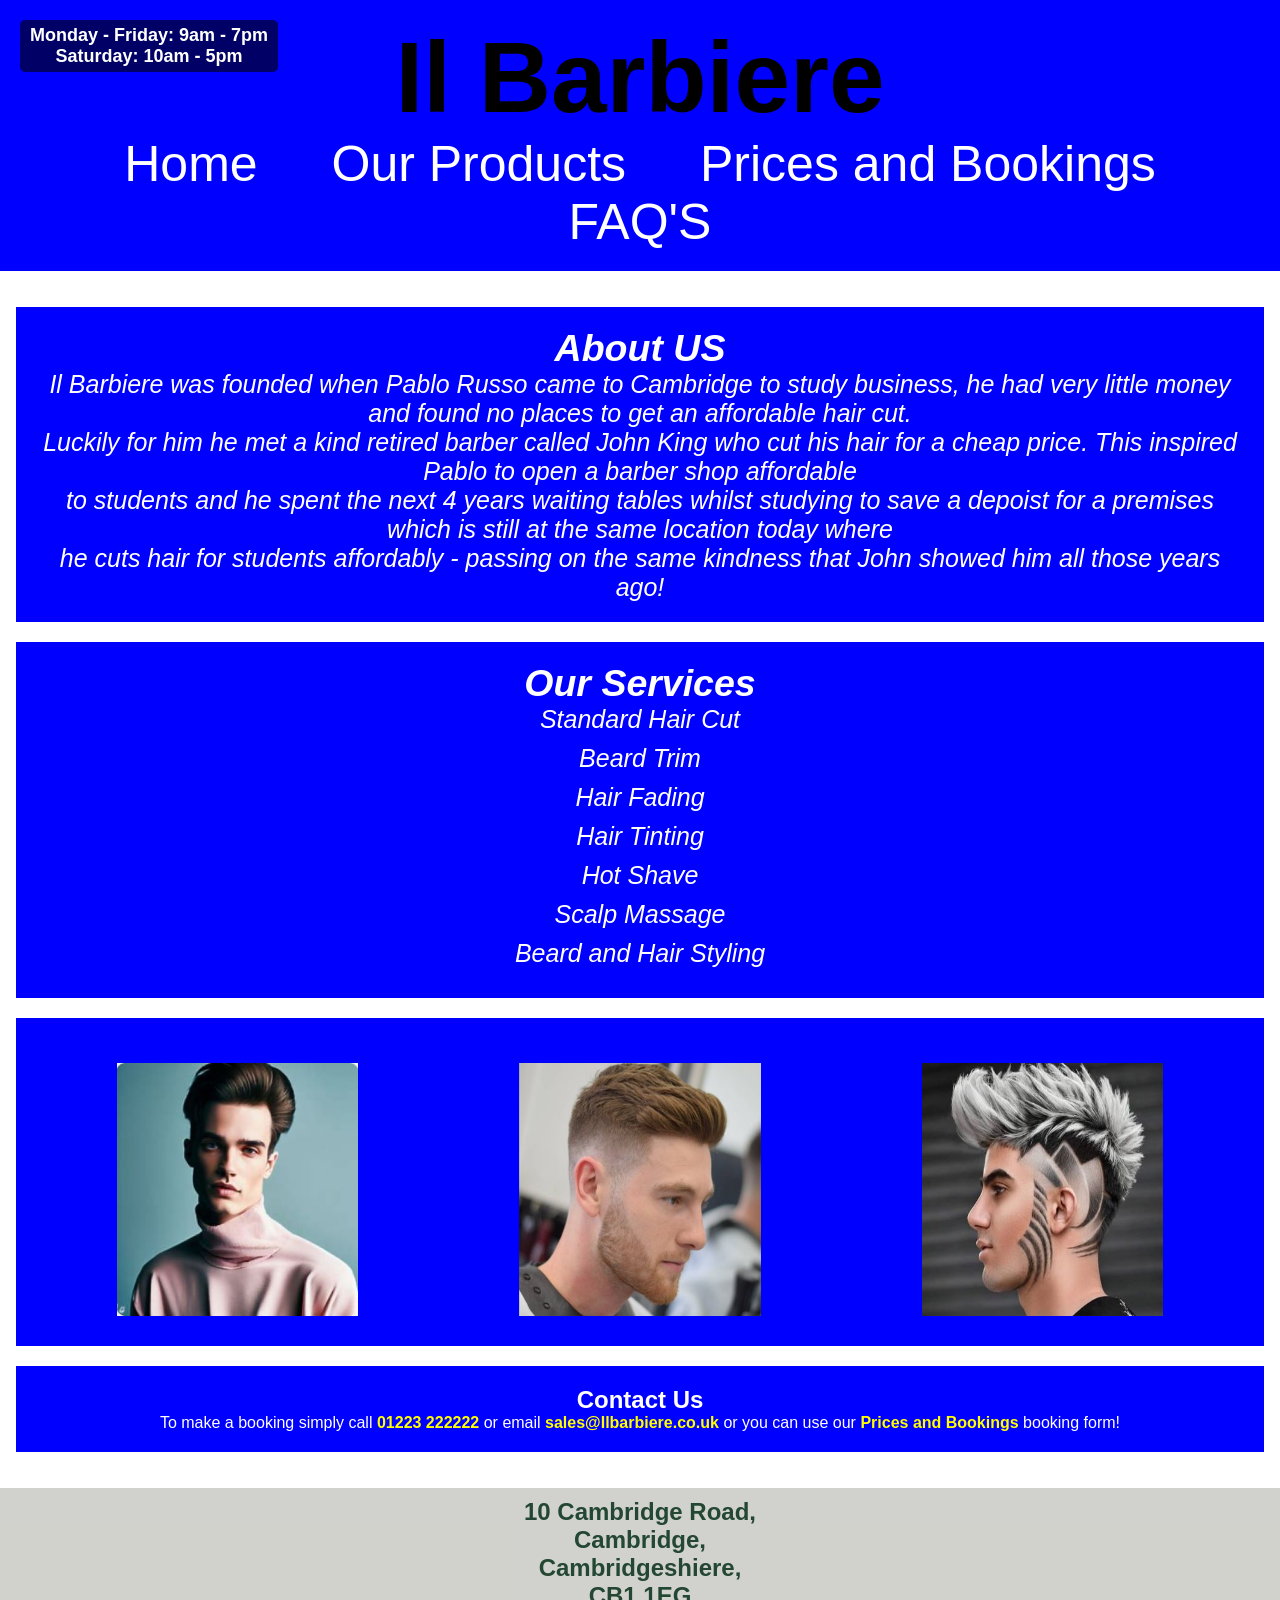
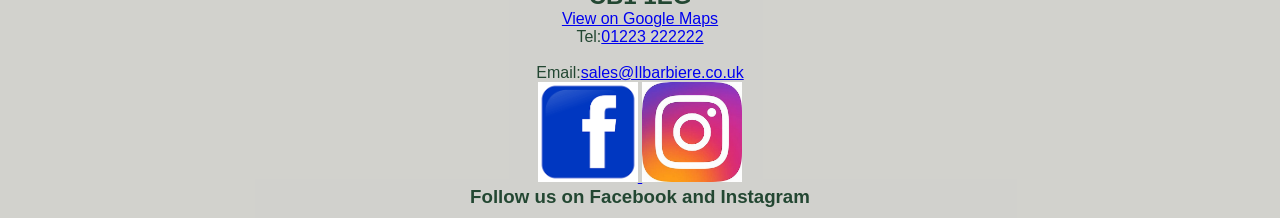
<file: Il Barbiere/index.html>
<!DOCTYPE html>
<html lang="en">
<head> <!--meta tags to enable responsive design-->
    <meta charset="UTF-8">
    <meta name="viewport" content="width-device-width, initial-scale=1.0">
    <title>Il Barbiere</title>
    <meta name="description" content="We specialise in male hair cuts in the cambridge city center area with student discounts and hair care products">
    <link rel="stylesheet" href="css/style.css"
    
    </head>
    <body>
        <header>
            <div class="openingHours"><!--This div class was taken from co pilot as was the openingHours CSS-->
                Monday - Friday: 9am - 7pm<br>
                Saturday: 10am - 5pm
            </div>
            <h1>Il Barbiere</h1>
            <nav><!--Navigation menu providing clear structure to user and linking all pages in a list format-->
                <ul>
                    <li><a href="home.html">Home</a></li>
                    <li><a href="ourProducts.html">Our Products</a></li>
                    <li><a href="pricesAndBookings.html">Prices and Bookings</a></li>
                    <li><a href="FAQS.html">FAQ'S</a></li>
                </ul>
            </nav>
        </header>
        <main>
            <section id="container1"><!--container1 and 2 dividing the page into relevant information for the page, maintaing consistency across website formatted in the CSS-->
                <h2>About US</h2>
                <p>Il Barbiere was founded when Pablo Russo came to Cambridge to study business, he had very little money and found no places to get an affordable hair cut.</p>
                <p>Luckily for him he met a kind retired barber called John King who cut his hair for a cheap price. This inspired Pablo to open a barber shop affordable</p>
                <p>to students and he spent the next 4 years waiting tables whilst studying to save a depoist for a premises which is still at the same location today where</p>
                <p>he cuts hair for students affordably - passing on the same kindness that John showed him all those years ago!</p>
            </section>

            <section id="container2">
                <h2>Our Services</h2>
                <ul>
                    <li>Standard Hair Cut</li>
                    <li>Beard Trim</li>
                    <li>Hair Fading</li>
                    <li>Hair Tinting</li>
                    <li>Hot Shave</li>
                    <li>Scalp Massage</li>
                    <li>Beard and Hair Styling</li>
                </ul>
            </section>

            <section id="gallery">
                <div class="image-gallery">
                    <img src="images/photo1.WebP" alt="Haircut" width="400" height="400">
                    <img src="images/photo2.WebP" alt="Beard Trim" width="400" height="400">
                    <img src="images/photo3.WebP" alt="Hair Dye" width="400" height="400">
                </div>
            </section>

            <section id="contact">
                <h2>Contact Us</h2>
                <p>To make a booking simply call<a href="tel:01223222222"> 01223 222222</a> or email <a href="mailto:sales@Ilbarbiere.co.uk">sales@Ilbarbiere.co.uk</a> or you can use our <a href="pricesAndBookings.html">Prices and Bookings</a> booking form!</p>

            </section>
    </main>
        <footer><!--Footer section contains contact information with links and google maps link-->
            <div>
                <div><h2>10 Cambridge Road,<br>Cambridge,<br>Cambridgeshiere,<br>CB1 1EG</h2></div>
                <p><a href="https://www.google.com/maps?q=10+Cambridge+Road,+Cambridge,+Cambridgeshiere,+CB1+1EG" target="_blank">View on Google Maps</a></p>
            </div>
            <div><p>Tel:<a href="tel:01223222222">01223 222222</a></p>
            <p>&nbsp;</p>
        Email:<a href="mailto:sales@Ilbarbiere.co.uk">sales@Ilbarbiere.co.uk</a></div>
        <div>
            <a href="https://www.facebook.com" targets="_blank">
                <img src="images/facebook2.WebP" alt ="Facebook logo" height="100" width="100">
            </a>
            <a href="https://www.instagram.com" targets="_blank">
                <img src="images/instagramlogo.WebP" alt ="Instagram logo" height="100" width="100">
            </a>
            <h3>Follow us on Facebook and Instagram</h3>
        </div>
        </footer>


            </body>
            </html>
</file>
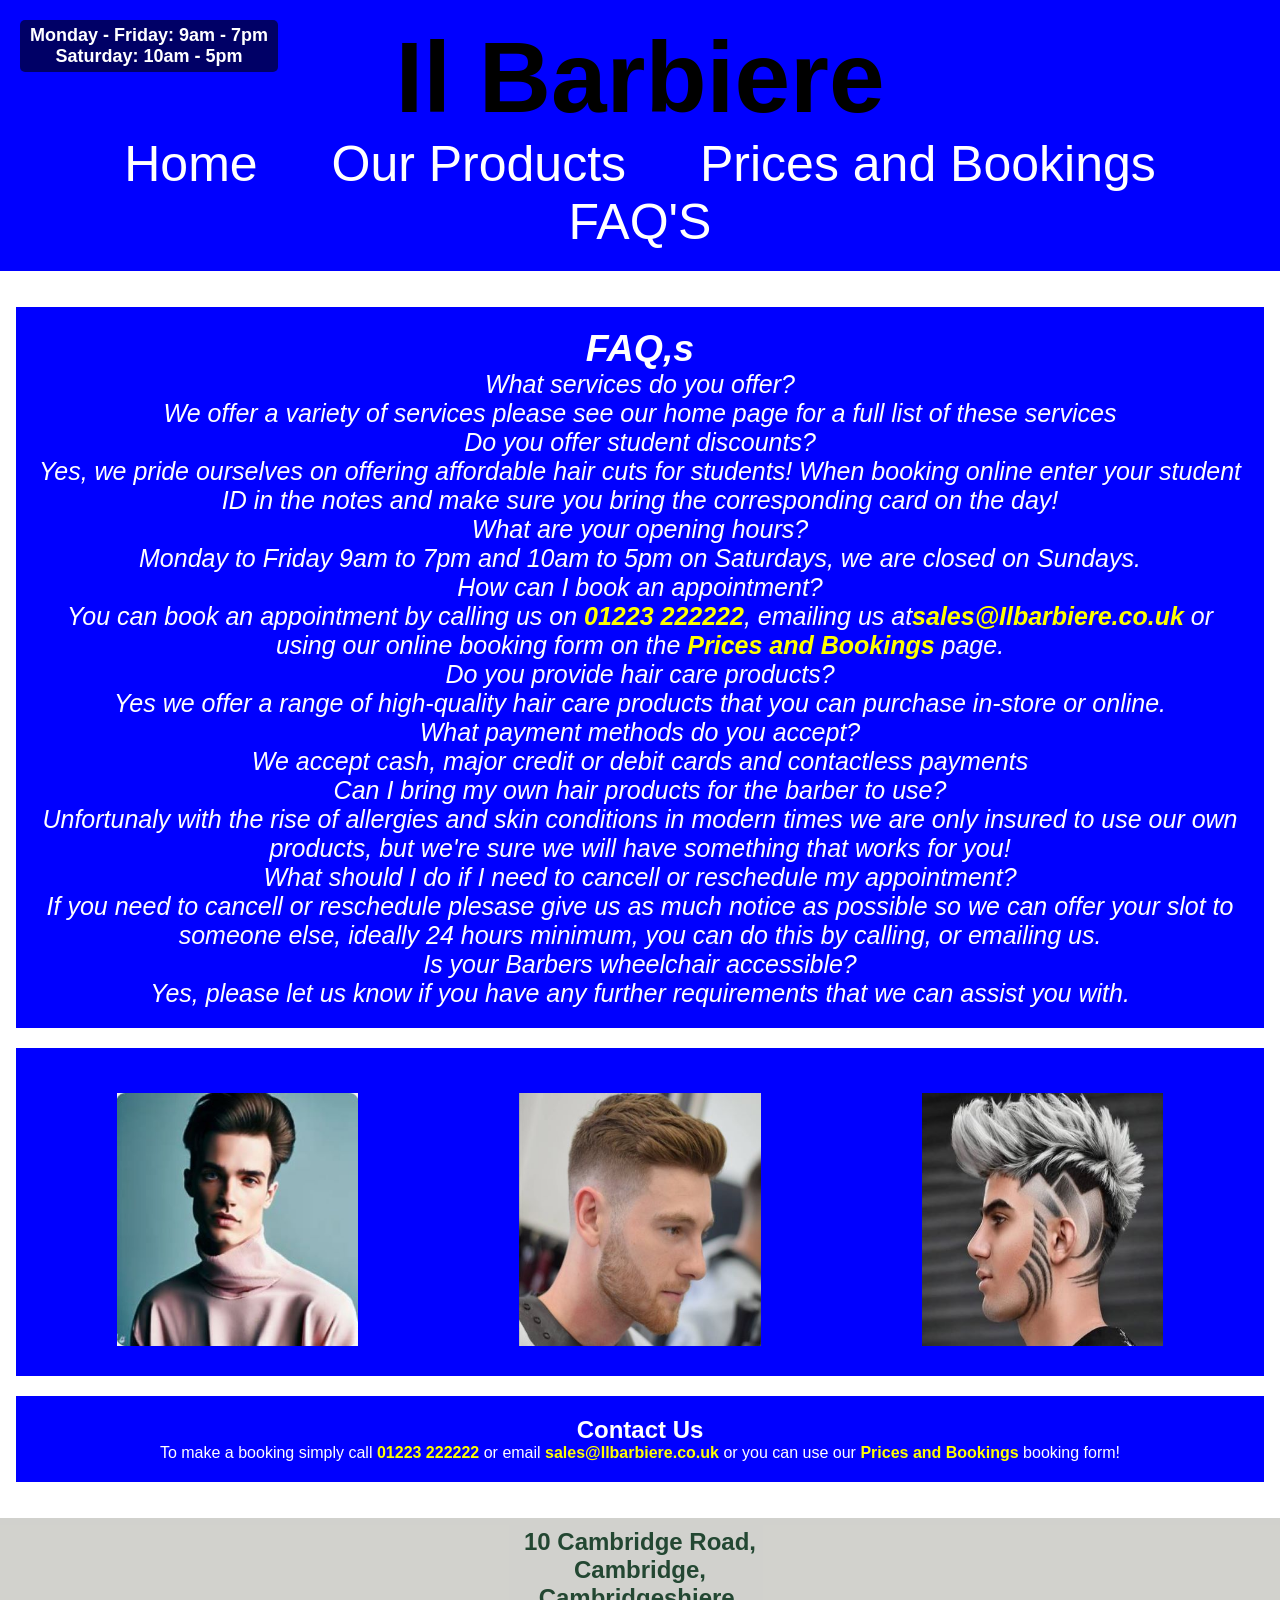
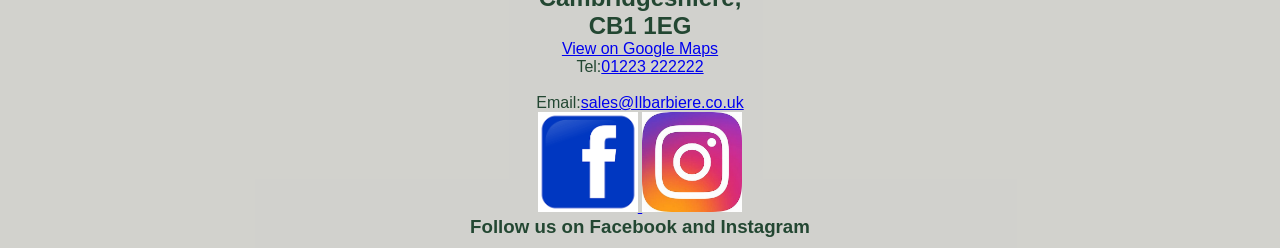
<file: Il Barbiere/FAQS.html>
<!DOCTYPE html>
<html lang="en">
<head>
    <meta charset="UTF-8">
    <meta name="viewport" content="width-device-width, initial-scale=1.0">
    <title>Il Barbiere</title>
    <meta name="description" content="We specialise in male hair cuts in the cambridge city center area with student discounts and hair care products">
    <link rel="stylesheet" href="css/style.css"
    
    </head>
    <body>
        <header>
            <div class="openingHours">
                Monday - Friday: 9am - 7pm<br>
                Saturday: 10am - 5pm
            </div>
            <h1>Il Barbiere</h1>
            <nav>
                <ul>
                    <li><a href="home.html">Home</a></li>
                    <li><a href="ourProducts.html">Our Products</a></li>
                    <li><a href="pricesAndBookings.html">Prices and Bookings</a></li>
                    <li><a href="FAQS.html">FAQ'S</a></li>
                </ul>
            </nav>
        </header>
        <main>
            <section id="container1">
                <h2>FAQ,s</h2>
                <p>What services do you offer?<br>
                    We offer a variety of services please see our home page for a full list of these services<br>
                    Do you offer student discounts?<br>
                    Yes, we pride ourselves on offering affordable hair cuts for students! When booking online enter your student ID in the notes and make sure you bring the corresponding card on the day!<br>
                    What are your opening hours?<br>
                    Monday to Friday 9am to 7pm and 10am to 5pm on Saturdays, we are closed on Sundays.<br>
                    How can I book an appointment?<br>
                    You can book an appointment by calling us on<a href="tel:01223222222"> 01223 222222</a>, emailing us at<a href="mailto:sales@Ilbarbiere.co.uk">sales@Ilbarbiere.co.uk</a> or using our online booking form on the <a href="pricesAndBookings.html">Prices and Bookings</a></pricesAndBookings> page.</a><br>
                    Do you provide hair care products?<br>
                    Yes we offer a range of high-quality hair care products that you can purchase in-store or online.<br>
                    What payment methods do you accept?<br>
                    We accept cash, major credit or debit cards and contactless payments<br>
                    Can I bring my own hair products for the barber to use?<br>
                    Unfortunaly with the rise of allergies and skin conditions in modern times we are only insured to use our own products, but we're sure we will have something that works for you!<br>
                    What should I do if I need to cancell or reschedule my appointment?<br>
                    If you need to cancell or reschedule plesase give us as much notice as possible so we can offer your slot to someone else, ideally 24 hours minimum, you can do this by calling, or emailing us.<br>
                    Is your Barbers wheelchair accessible?<br>
                    Yes, please let us know if you have any further requirements that we can assist you with.<br>
            </section>



            <section id="gallery">
                <div class="image-gallery">
                    <img src="images/photo1.WebP" alt="Haircut" width="400" height="400">
                    <img src="images/photo2.WebP" alt="Beard Trim" width="400" height="400">
                    <img src="images/photo3.WebP" alt="Hair Dye" width="400" height="400">
                </div>
            </section>

            <section id="contact">
                <h2>Contact Us</h2>
                <p>To make a booking simply call<a href="tel:01223222222"> 01223 222222</a> or email <a href="mailto:sales@Ilbarbiere.co.uk">sales@Ilbarbiere.co.uk</a> or you can use our <a href="pricesAndBookings.html">Prices and Bookings</a> booking form!</p>

            </section>
    </main>
        <footer>
            <div>
                <div><h2>10 Cambridge Road,<br>Cambridge,<br>Cambridgeshiere,<br>CB1 1EG</h2></div>
                <p><a href="https://www.google.com/maps?q=10+Cambridge+Road,+Cambridge,+Cambridgeshiere,+CB1+1EG" target="_blank">View on Google Maps</a></p>
            </div>
            <div><p>Tel:<a href="tel:01223222222">01223 222222</a></p>
            <p>&nbsp;</p>
        Email:<a href="mailto:sales@Ilbarbiere.co.uk">sales@Ilbarbiere.co.uk</a></div>
        <div>
            <a href="https://www.facebook.com" targets="_blank">
                <img src="images/facebook2.WebP" alt ="Facebook logo" height="100" width="100">
            </a>
            <a href="https://www.instagram.com" targets="_blank">
                <img src="images/instagramlogo.WebP" alt ="Instagram logo" height="100" width="100">
            </a>
            <h3>Follow us on Facebook and Instagram</h3>
        </div>
        </footer>


            </body>
            </html>
</file>
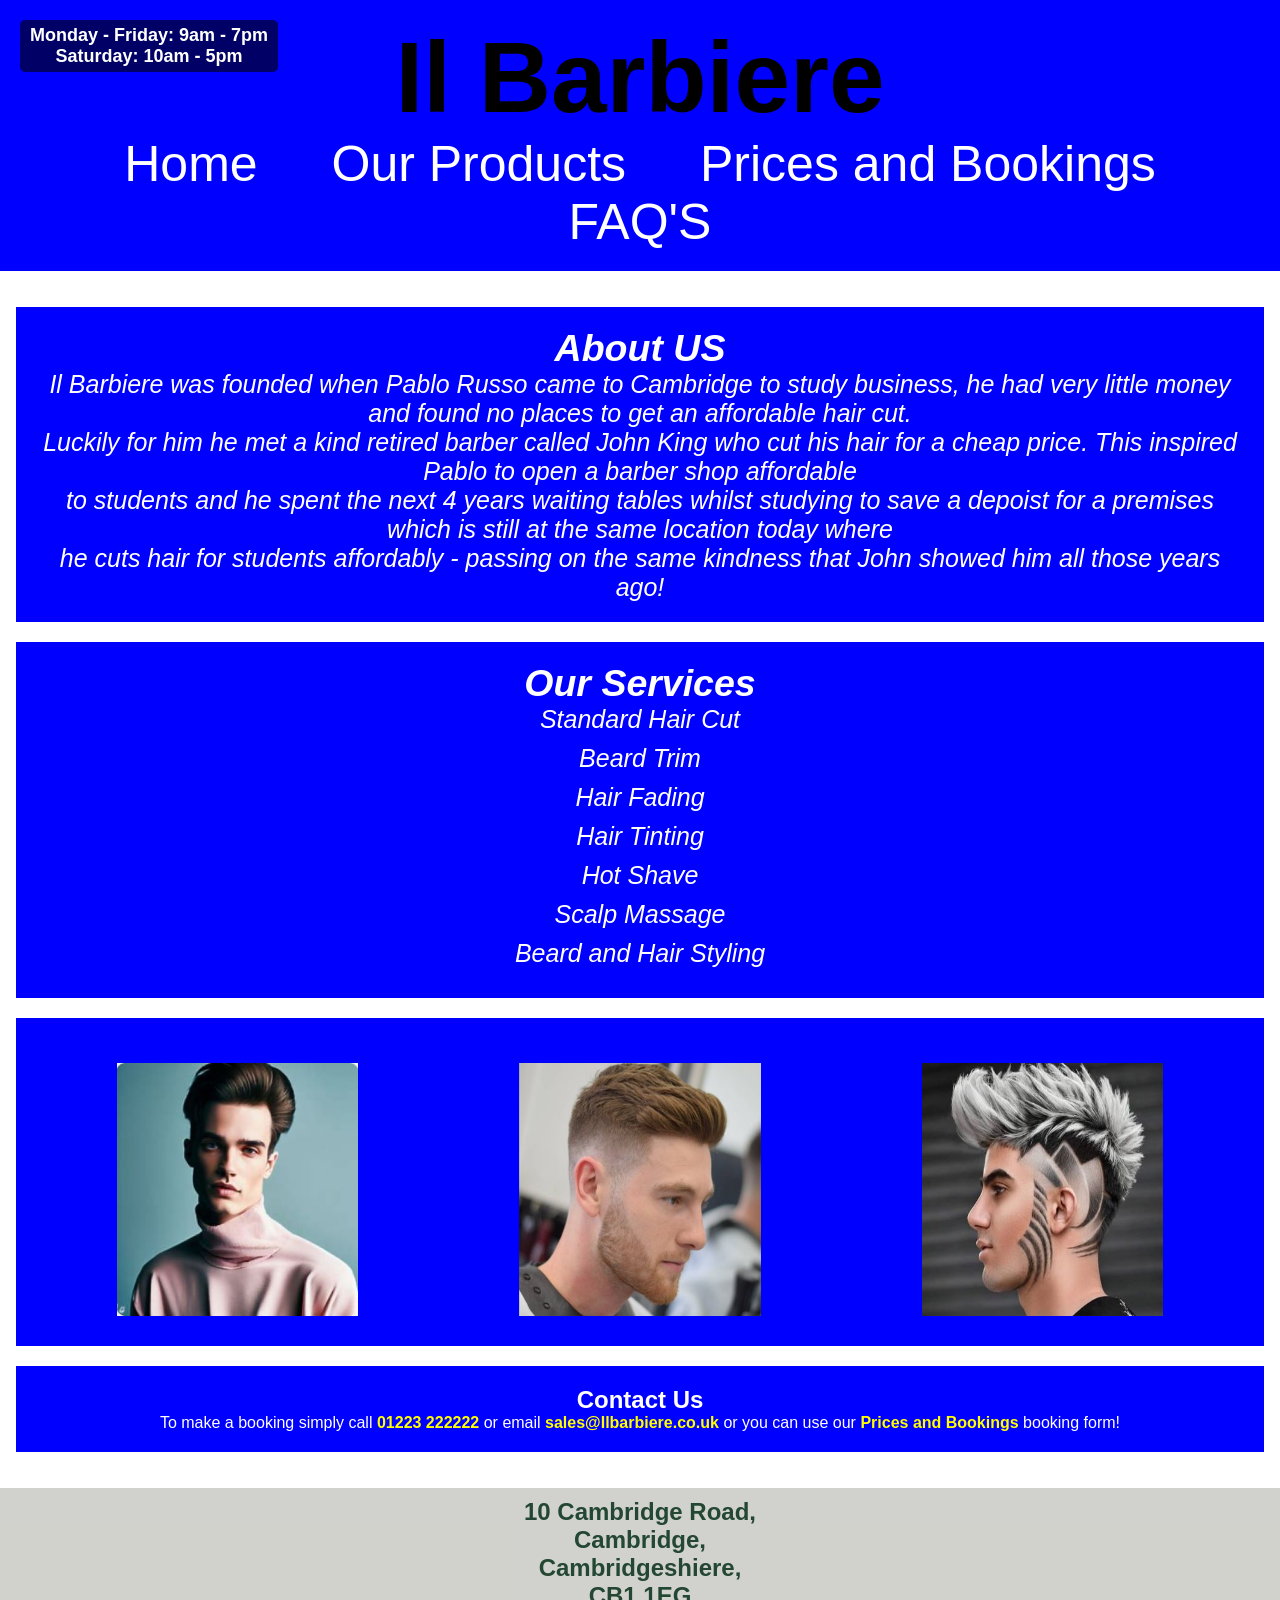
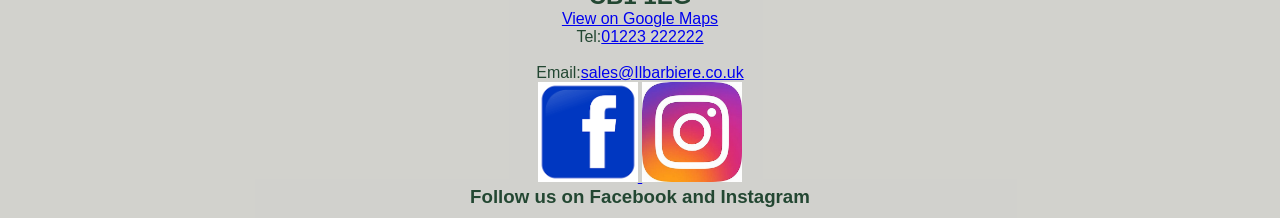
<file: Il Barbiere/home.html>
<!DOCTYPE html>
<html lang="en">
<head>
    <meta charset="UTF-8">
    <meta name="viewport" content="width-device-width, initial-scale=1.0">
    <title>Il Barbiere</title>
    <meta name="description" content="We specialise in male hair cuts in the cambridge city center area with student discounts and hair care products">
    <link rel="stylesheet" href="css/style.css"
    
    </head>
    <body>
        <header>
            <div class="openingHours">
                Monday - Friday: 9am - 7pm<br>
                Saturday: 10am - 5pm
            </div>
            <h1>Il Barbiere</h1>
            <nav>
                <ul>
                    <li><a href="home.html">Home</a></li>
                    <li><a href="ourProducts.html">Our Products</a></li>
                    <li><a href="pricesAndBookings.html">Prices and Bookings</a></li>
                    <li><a href="FAQS.html">FAQ'S</a></li>
                </ul>
            </nav>
        </header>
        <main>
            <section id="container1">
                <h2>About US</h2>
                <p>Il Barbiere was founded when Pablo Russo came to Cambridge to study business, he had very little money and found no places to get an affordable hair cut.</p>
                <p>Luckily for him he met a kind retired barber called John King who cut his hair for a cheap price. This inspired Pablo to open a barber shop affordable</p>
                <p>to students and he spent the next 4 years waiting tables whilst studying to save a depoist for a premises which is still at the same location today where</p>
                <p>he cuts hair for students affordably - passing on the same kindness that John showed him all those years ago!</p>
            </section>

            <section id="container2">
                <h2>Our Services</h2>
                <ul>
                    <li>Standard Hair Cut</li>
                    <li>Beard Trim</li>
                    <li>Hair Fading</li>
                    <li>Hair Tinting</li>
                    <li>Hot Shave</li>
                    <li>Scalp Massage</li>
                    <li>Beard and Hair Styling</li>
                </ul>
            </section>

            <section id="gallery">
                <div class="image-gallery">
                    <img src="images/photo1.WebP" alt="Haircut" width="400" height="400">
                    <img src="images/photo2.WebP" alt="Beard Trim" width="400" height="400">
                    <img src="images/photo3.WebP" alt="Hair Dye" width="400" height="400">
                </div>
            </section>

            <section id="contact">
                <h2>Contact Us</h2>
                <p>To make a booking simply call<a href="tel:01223222222"> 01223 222222</a> or email <a href="mailto:sales@Ilbarbiere.co.uk">sales@Ilbarbiere.co.uk</a> or you can use our <a href="pricesAndBookings.html">Prices and Bookings</a> booking form!</p>

            </section>
    </main>
        <footer>
            <div>
                <div><h2>10 Cambridge Road,<br>Cambridge,<br>Cambridgeshiere,<br>CB1 1EG</h2></div>
                <p><a href="https://www.google.com/maps?q=10+Cambridge+Road,+Cambridge,+Cambridgeshiere,+CB1+1EG" target="_blank">View on Google Maps</a></p>
            </div>
            <div><p>Tel:<a href="tel:01223222222">01223 222222</a></p>
            <p>&nbsp;</p>
        Email:<a href="mailto:sales@Ilbarbiere.co.uk">sales@Ilbarbiere.co.uk</a></div>
        <div>
            <a href="https://www.facebook.com" targets="_blank">
                <img src="images/facebook2.WebP" alt ="Facebook logo" height="100" width="100">
            </a>
            <a href="https://www.instagram.com" targets="_blank">
                <img src="images/instagramlogo.WebP" alt ="Instagram logo" height="100" width="100">
            </a>
            <h3>Follow us on Facebook and Instagram</h3>
        </div>
        </footer>


            </body>
            </html>
</file>
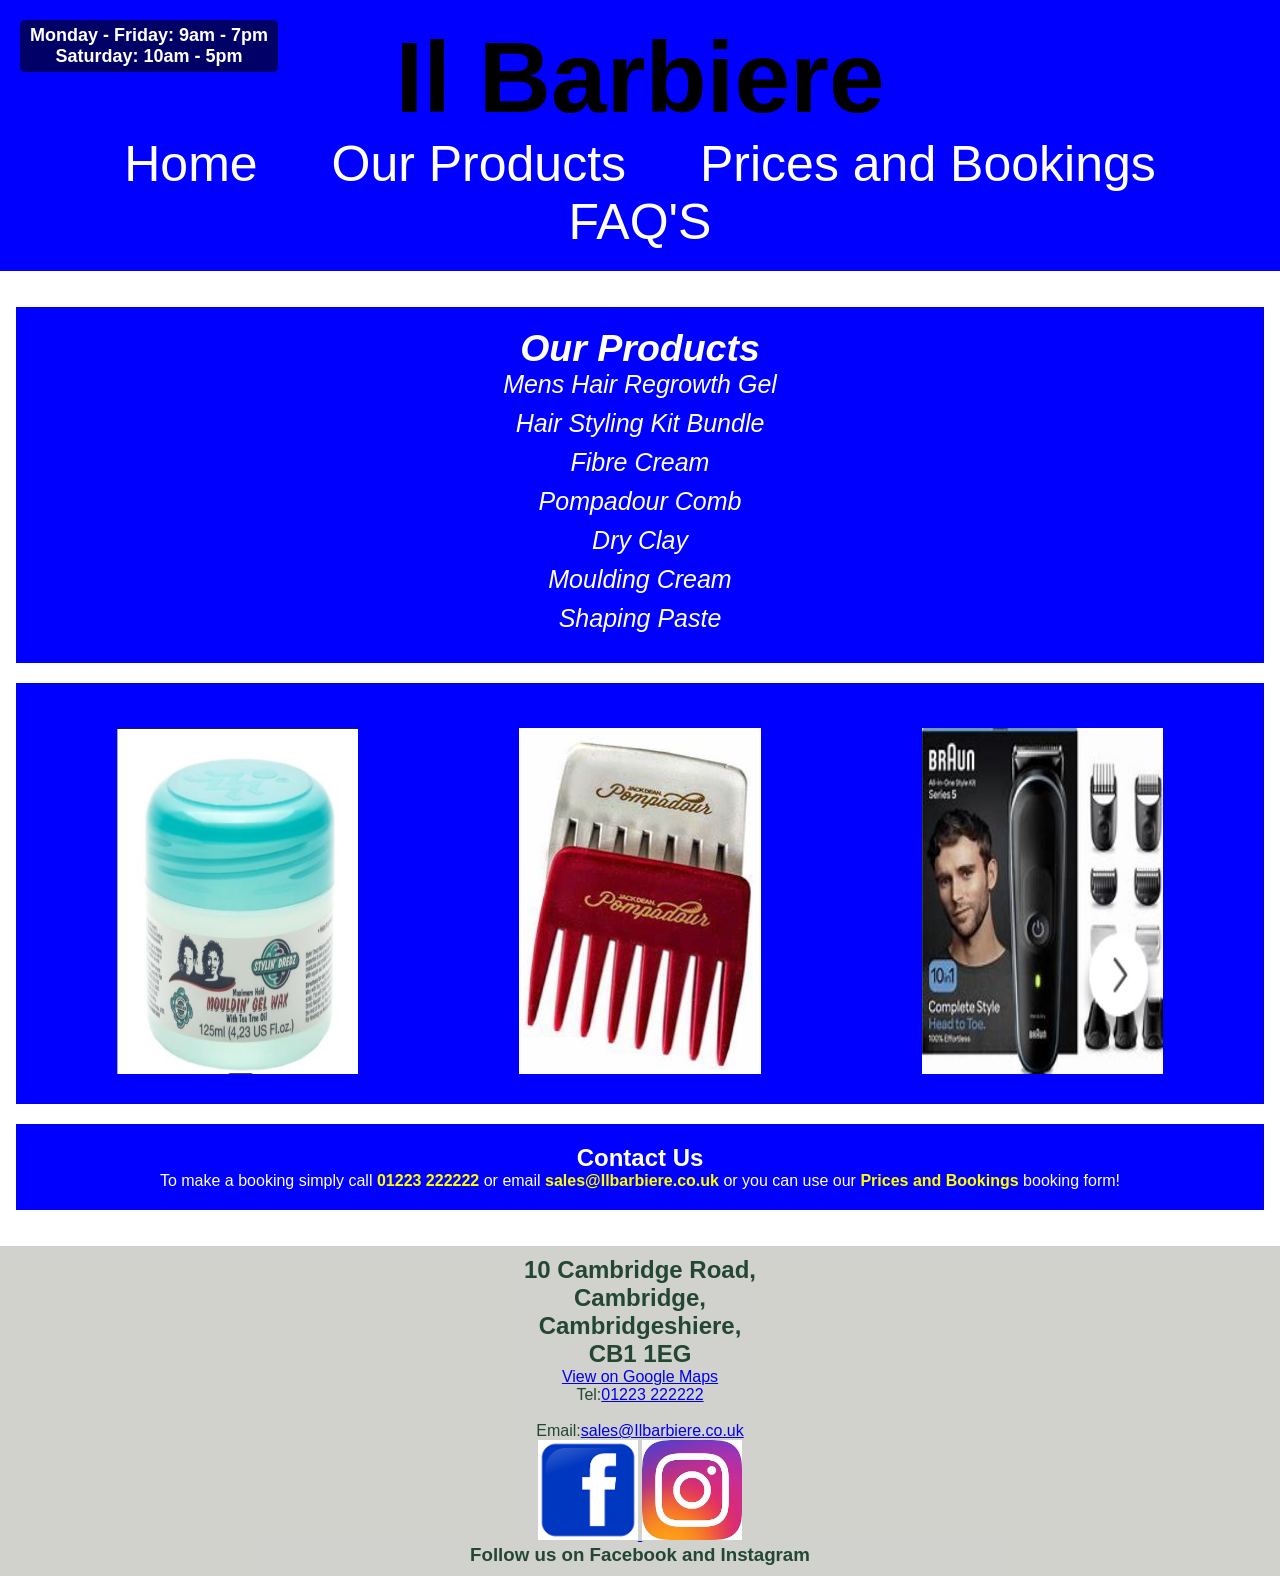
<file: Il Barbiere/ourProducts.html>
<!DOCTYPE html>
<html lang="en">
<head>
    <meta charset="UTF-8">
    <meta name="viewport" content="width-device-width, initial-scale=1.0">
    <title>Il Barbiere</title>
    <meta name="description" content="We specialise in male hair cuts in the cambridge city center area with student discounts and hair care products">
    <link rel="stylesheet" href="css/style.css"
    
    </head>
    <body>
        <header>
            <div class="openingHours">
                Monday - Friday: 9am - 7pm<br>
                Saturday: 10am - 5pm
            </div>
            <h1>Il Barbiere</h1>
            <nav>
                <ul>
                    <li><a href="home.html">Home</a></li>
                    <li><a href="ourProducts.html">Our Products</a></li>
                    <li><a href="pricesAndBookings.html">Prices and Bookings</a></li>
                    <li><a href="FAQS.html">FAQ'S</a></li>
                </ul>
            </nav>
        </header>
        <main>
            

            <section id="container1">
                <h2>Our Products</h2>
                <ul>
                    <li>Mens Hair Regrowth Gel</li>
                    <li>Hair Styling Kit Bundle</li>
                    <li>Fibre Cream</li>
                    <li>Pompadour Comb</li>
                    <li>Dry Clay</li>
                    <li>Moulding Cream</li>
                    <li>Shaping Paste</li>
                </ul>
            </section>

            <section id="gallery">
                <div class="image-gallery">
                    <img src="images/photo4.WebP" alt="Haircut" width="400" height="400">
                    <img src="images/photo5.WebP" alt="Beard Trim" width="400" height="400">
                    <img src="images/photo6.WebP" alt="Hair Dye" width="400" height="400">
                </div>
            </section>

            <section id="contact">
                <h2>Contact Us</h2>
                <p>To make a booking simply call<a href="tel:01223222222"> 01223 222222</a> or email <a href="mailto:sales@Ilbarbiere.co.uk">sales@Ilbarbiere.co.uk</a> or you can use our <a href="pricesAndBookings.html">Prices and Bookings</a> booking form!</p>

            </section>
    </main>
        <footer>
            <div>
                <div><h2>10 Cambridge Road,<br>Cambridge,<br>Cambridgeshiere,<br>CB1 1EG</h2></div>
                <p><a href="https://www.google.com/maps?q=10+Cambridge+Road,+Cambridge,+Cambridgeshiere,+CB1+1EG" target="_blank">View on Google Maps</a></p>
            </div>
            <div><p>Tel:<a href="tel:01223222222">01223 222222</a></p>
            <p>&nbsp;</p>
        Email:<a href="mailto:sales@Ilbarbiere.co.uk">sales@Ilbarbiere.co.uk</a></div>
        <div>
            <a href="https://www.facebook.com" targets="_blank">
                <img src="images/facebook2.WebP" alt ="Facebook logo" height="100" width="100">
            </a>
            <a href="https://www.instagram.com" targets="_blank">
                <img src="images/instagramlogo.WebP" alt ="Instagram logo" height="100" width="100">
            </a>
            <h3>Follow us on Facebook and Instagram</h3>
        </div>
        </footer>


            </body>
            </html>
</file>
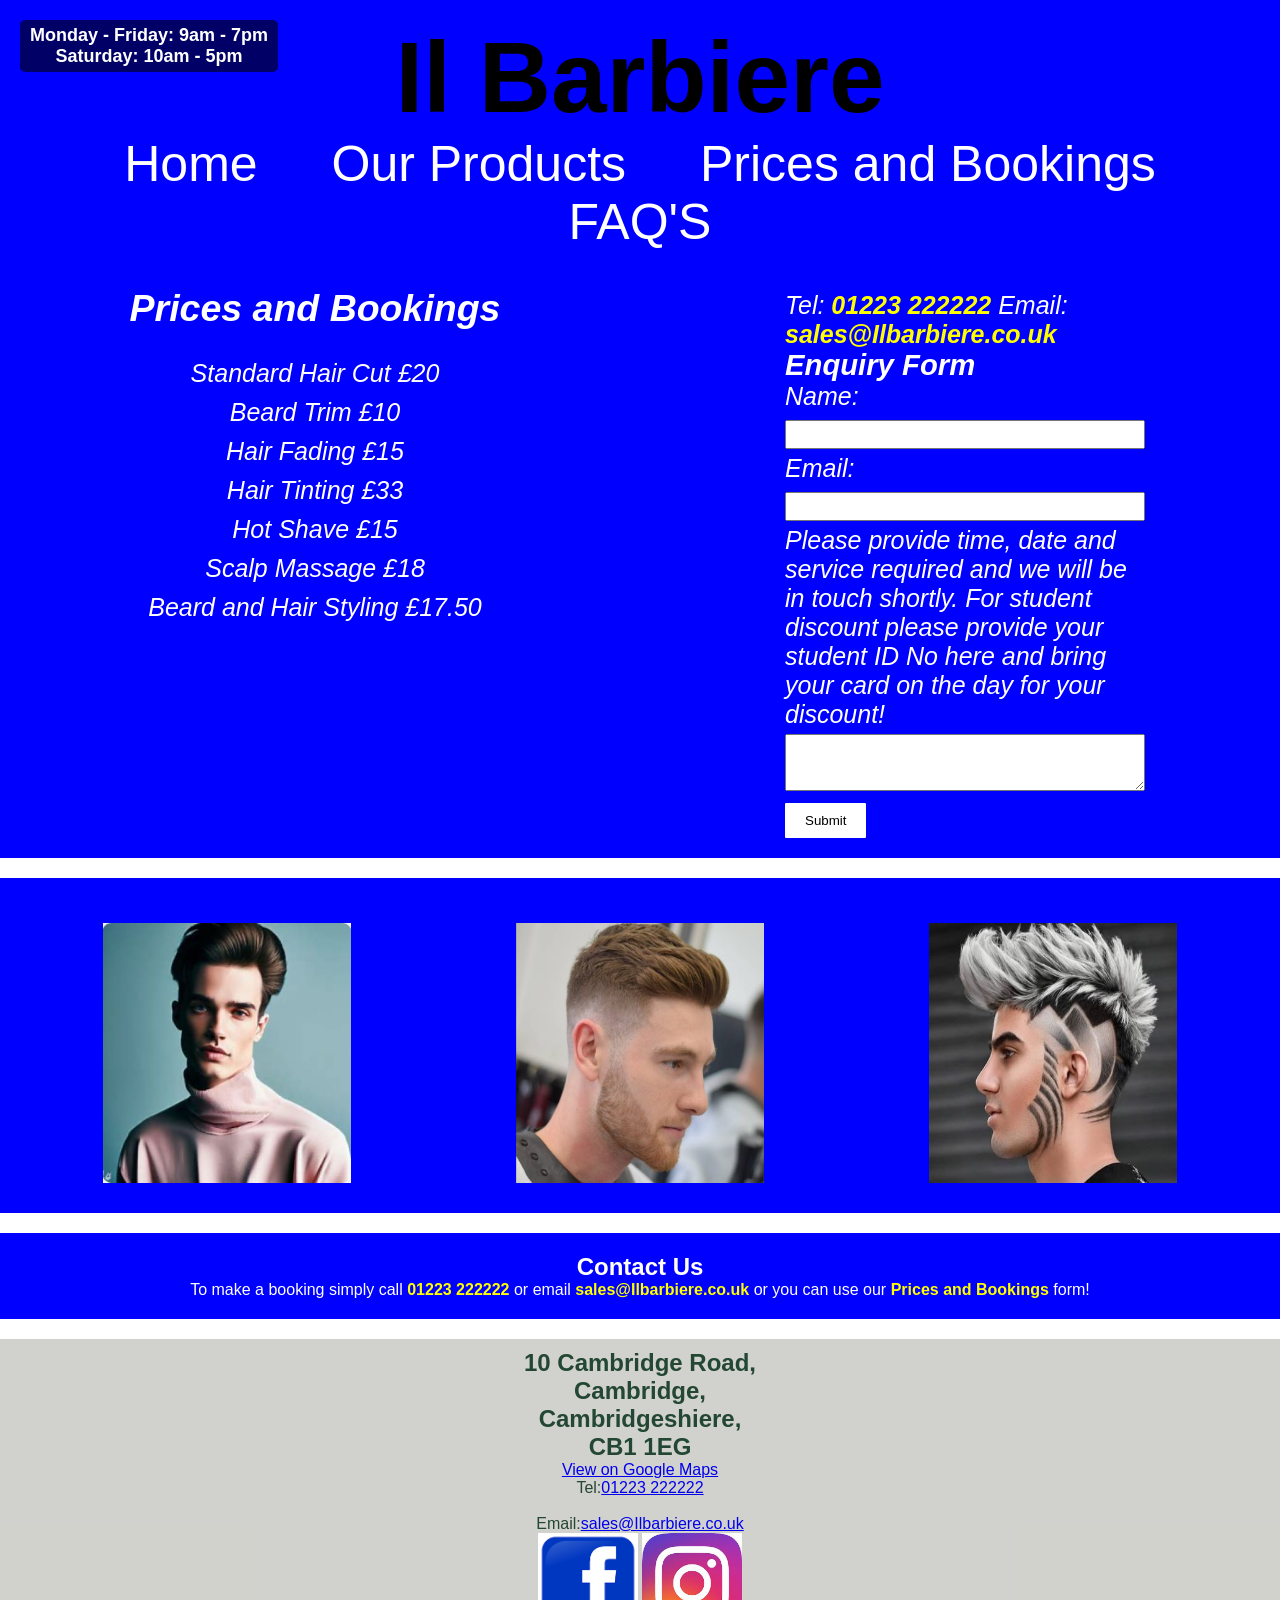
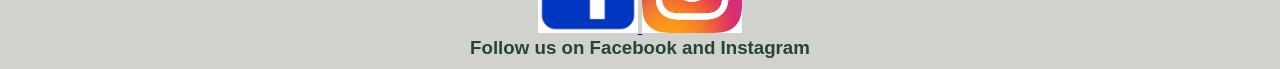
<file: Il Barbiere/pricesAndBookings.html>
<!DOCTYPE html>
<html lang="en">
<head>
    <meta charset="UTF-8">
    <meta name="viewport" content="width-device-width, initial-scale=1.0">
    <title>Il Barbiere</title>
    <meta name="description" content="We specialise in male hair cuts in the cambridge city center area with student discounts and hair care products">
    <link rel="stylesheet" href="css/style.css"
</head>
    
    <body>
        <header>
            <div class="openingHours">
                Monday - Friday: 9am - 7pm<br>
                Saturday: 10am - 5pm
            </div>
            <h1>Il Barbiere</h1>
            <nav>
                <ul>
                    <li><a href="home.html">Home</a></li>
                    <li><a href="ourProducts.html">Our Products</a></li>
                    <li><a href="pricesAndBookings.html">Prices and Bookings</a></li>
                    <li><a href="FAQS.html">FAQ'S</a></li>
                </ul>
            </nav>
        </header>

        <div class="services">
            <main>
                <h2>Prices and Bookings</h2>
                <br>
                    <ul>
                        <li>Standard Hair Cut £20</li>
                        <li>Beard Trim £10</li>
                        <li>Hair Fading £15</li>
                        <li>Hair Tinting £33</li>
                        <li>Hot Shave £15</li>
                        <li>Scalp Massage £18</li>
                        <li>Beard and Hair Styling £17.50</li>
                    </ul>
            </main>

            <aside class="enquiry-box"><!--aside element used to position the enquiry box alongside the "services"section for better layout on wider screens-->
                <p>Tel: <a href="tel:01223 222222">01223 222222
                </a>Email: <a href="mailto:sales@Ilbarbiere.co.uk">sales@Ilbarbiere.co.uk</a></p>
                <h3>Enquiry Form</h3>
                <form onsubmit="return validateForm()"><!--onsubmit returns true providing input requirements are met from the script-->
                    <label for="name">Name:</label>
                    <input type="text" id="name" name="name" required>
                    <label for="email">Email:</label>
                    <input type="email" id="email" name="email" required>
                    <label for="message">Please provide time, date and service required and we will be in touch shortly. For student discount please provide your student ID No here and bring your card on the day for your discount! </label>
                    <textarea id="message" name="message" rows="3" required></textarea>
                    <button type="submit">Submit</button>
                </form>
            </aside>
        </div>


        <section id="gallery">
            <div class="image-gallery">
                <img src="images/photo1.WebP" alt="Haircut" width="400" height="400">
                <img src="images/photo2.WebP" alt="Beard Trim" width="400" height="400">
                <img src="images/photo3.WebP" alt="Hair Dye" width="400" height="400">
            </div>
        </section>

        <section id="contact">
            <h2>Contact Us</h2>
            <p>To make a booking simply call<a href="tel:01223222222"> 01223 222222</a> or email <a href="mailto:sales@Ilbarbiere.co.uk">sales@Ilbarbiere.co.uk</a> or you can use our <a href="pricesAndBookings.html">Prices and Bookings</a> form!</p>

        </section>
    
    <footer>
        <div>
            <div><h2>10 Cambridge Road,<br>Cambridge,<br>Cambridgeshiere,<br>CB1 1EG</h2></div>
            <p><a href="https://www.google.com/maps?q=10+Cambridge+Road,+Cambridge,+Cambridgeshiere,+CB1+1EG" target="_blank">View on Google Maps</a></p>
        </div>
        <div><p>Tel:<a href="tel:01223222222">01223 222222</a></p>
        <p>&nbsp;</p>
    Email:<a href="mailto:sales@Ilbarbiere.co.uk">sales@Ilbarbiere.co.uk</a></div>
    <div>
        <a href="https://www.facebook.com" targets="_blank">
            <img src="images/facebook2.WebP" alt ="Facebook logo" height="100" width="100">
        </a>
        <a href="https://www.instagram.com" targets="_blank">
            <img src="images/instagramlogo.WebP" alt ="Instagram logo" height="100" width="100">
        </a>
        <h3>Follow us on Facebook and Instagram</h3>
    </div>
    </footer>
    <script><!--validates email format in enquiry form, if symbols not found or incorrect email format entered it will show an error message and prevent the input being submited-->
        function validateForm() {
            var emailInput = document.getElementById('email').value;
            var emailPattern = /^[^\s@]+@[^\s@]+\.[^\s@]+$/;
            if (!emailPattern.test(emailInput)) {
                document.write("Please enter a valid email address.");
                return false; 
            }
            return true; 
        }
    </script>

    </body>
    </html>
</file>
<file: Il Barbiere/css/style.css>
/* Reset default margin and padding */

*{
    margin: 0;
    padding: 0;
    box-sizing:border-box;
}

body {
    font-family: 'Gill Sans', 'Gill Sans MT', Calibri, 'Trebuchet MS', sans-serif;
}

header {
    font-size: 50px;
    background-color:blue;
    padding: 20px;
    text-align: center;
}

.openingHours {
    position: absolute;
    top: 20px;
    left: 20px;
    font-size: 18px;
    font-weight: bold;
    color: white;
    background-color: rgba(0,0,0,0.6);
    padding: 5px 10px;
    border-radius: 5px;
}

    #container1 {
        text-align: center;
        font-style: italic;
        font-size: 25px;
        color: white;
        
    }
    #container1 li{
        text-align: center;
    }
    /* all "a tags" used based on code taken from co pilot*/
    #container1 a {
        color:yellow;
        font-weight: bold;
        text-decoration: none;
    }

    #container2 {
        text-align: center;
        font-style: italic;
        font-size: 25px;
        color: white;
        
    }
    #container2 li{
        text-align: center;
        color:white;
    }
.services h2{
    text-align: center;
}
/*styling for services section*/
.services  {
    display: grid;
    grid-template-columns: 1fr 1fr;
    grid-gap: 20px;
    align-items: start;
    width: 100%;
    color: white;
    background-color:blue;
    text-align: center;
    font-size: 25px;
    font-style: italic;
       
    }

.services ul li {
    list-style:none;
    text-align: center;
    
}
/* navigation bar styling*/
nav ul {
    list-style: none;
}

nav ul li {
    display:inline;
    margin: 0 10px;
    
}

nav ul li a {
    margin: 20px;
    text-decoration: none;
    color: white;
}

.main-container {
    display:grid;
    grid-template-columns: 1fr 1fr;
    grid-gap: 20px;
    align-items: start;
}

main {
    padding: 1rem;
    text-align: center;
}

main ol {
    display: none;
    text-align: left;
}

main ul {
    list-style-type:none; 
    padding: 0;
    text-align: left;
}

main li {
    margin-bottom: 10px;
}

.enquiry-box {
    padding:20px;
    border-radius:5px;
    width: 400px;
    margin: 0 auto;
    text-align: left;
    
}

.enquiry-box label{
    display: block;
    margin-bottom: 5px;
}

.enquiry-box input[type="text"],
.enquiry-box input[type="email"],
.enquiry-box textarea {
    width: 100%;
    padding: 5px;
    margin-bottom: 5px;
    box-sizing: border-box;
}

.enquiry-box button{
    padding: 10px 20px;
    background-color: white;
    border: none;
    border-radius: 1px;
    cursor: pointer;
}

.enquiry-box a {
    color:yellow;
    font-weight: bold;
    text-decoration: none;
}

section {
    padding: 20px;
    margin: 20px 0;
    background-color: blue;
    text-align: center;
}

.image-gallery{
    display: flex;
    justify-content: space-around;
    margin-top: 25px;
}

.image-gallery img {
    width: 20%;
    max-width: 100%;
    height: auto;
    margin-bottom: 10px;
    display: block;
}

#contact{
    color: white;
    background-color: blue;
}

#contact a {
    color:yellow;
    font-weight: bold;
    text-decoration: none;
}

footer {
    background-color: #5544;
    color: #234732;
    text-align: center;
    padding: 10px;
}
.page-break {
    page-break-after: always;
}
</file>
